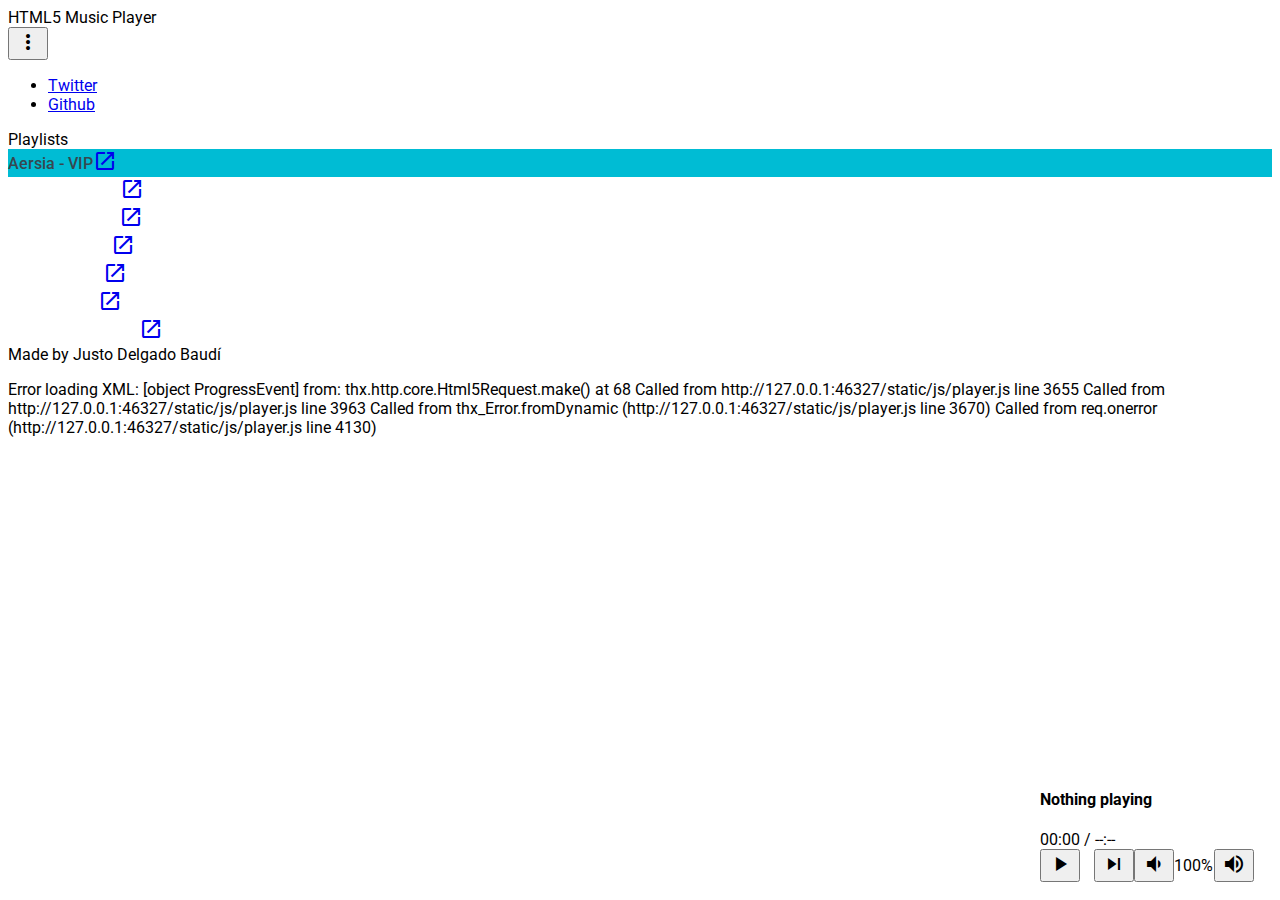
<file: index.html>
<!doctype html>
<!--
  Material Design Lite
  Copyright 2015 Google Inc. All rights reserved.

  Licensed under the Apache License, Version 2.0 (the "License");
  you may not use this file except in compliance with the License.
  You may obtain a copy of the License at

      https://www.apache.org/licenses/LICENSE-2.0

  Unless required by applicable law or agreed to in writing, software
  distributed under the License is distributed on an "AS IS" BASIS,
  WITHOUT WARRANTIES OR CONDITIONS OF ANY KIND, either express or implied.
  See the License for the specific language governing permissions and
  limitations under the License
-->
<html lang="en">
  <head>
    <meta charset="utf-8">
    <meta http-equiv="X-UA-Compatible" content="IE=edge">
    <meta name="description" content="HTML5 music player.">
    <meta name="viewport" content="width=device-width, initial-scale=1">
    <title>HTML5 Music Player</title>

    <!-- Add to homescreen for Chrome on Android -->
    <meta name="mobile-web-app-capable" content="yes">
    <link rel="icon" sizes="192x192" href="static/images/android-desktop.png">

    <!-- Add to homescreen for Safari on iOS -->
    <meta name="apple-mobile-web-app-capable" content="yes">
    <meta name="apple-mobile-web-app-status-bar-style" content="black">
    <meta name="apple-mobile-web-app-title" content="HTML5 Music Player">
    <link rel="apple-touch-icon-precomposed" href="static/images/ios-desktop.png">

    <!-- Tile icon for Win8 (144x144 + tile color) -->
    <meta name="msapplication-TileImage" content="static/images/touch/ms-touch-icon-144x144-precomposed.png">
    <meta name="msapplication-TileColor" content="#3372DF">

    <link rel="shortcut icon" href="static/images/favicon.png">

    <link rel="stylesheet" href="https://fonts.googleapis.com/css?family=Roboto:regular,bold,italic,thin,light,bolditalic,black,medium&amp;lang=en">
    <link rel="stylesheet" href="https://fonts.googleapis.com/icon?family=Material+Icons">
    <link rel="stylesheet" href="https://code.getmdl.io/1.1.1/material.blue_grey-indigo.min.css"> 
    <link rel="stylesheet" href="static/css/styles.css">
  </head>
  <body>
	<div id="root"></div>
    <script src="https://code.getmdl.io/1.1.1/material.min.js"></script>
    <script src="static/js/zenscroll-min.js"></script>
    <script src="static/js/player.js"></script>
  </body>

</html>
</file>
<file: static/css/styles.css>
/**
 * Copyright 2015 Google Inc. All Rights Reserved.
 *
 * Licensed under the Apache License, Version 2.0 (the "License");
 * you may not use this file except in compliance with the License.
 * You may obtain a copy of the License at
 *
 *      http://www.apache.org/licenses/LICENSE-2.0
 *
 * Unless required by applicable law or agreed to in writing, software
 * distributed under the License is distributed on an "AS IS" BASIS,
 * WITHOUT WARRANTIES OR CONDITIONS OF ANY KIND, either express or implied.
 * See the License for the specific language governing permissions and
 * limitations under the License.
 */

html, body {
  font-family: 'Roboto', 'Helvetica', sans-serif;
}
.demo-layout .demo-header .mdl-textfield {
  padding: 0px;
  margin-top: 41px;
}
.demo-layout .demo-header .mdl-textfield .mdl-textfield__expandable-holder {
  bottom: 19px;
}
.demo-layout .mdl-layout__header .mdl-layout__drawer-button {
  color: rgba(0, 0, 0, 0.54);
}
.mdl-layout__drawer .avatar {
  margin-bottom: 16px;
}

.demo-drawer {
  border: none;
}

/* iOS Safari specific workaround */
.demo-drawer .mdl-menu__container {
  z-index: -1;
}
.demo-drawer .demo-navigation {
  z-index: -2;
}
/* END iOS Safari specific workaround */
.demo-drawer .mdl-menu .mdl-menu__item {
  display: -webkit-flex;
  display: -ms-flexbox;
  display: flex;
  -webkit-align-items: center;
      -ms-flex-align: center;
          align-items: center;
}
.demo-drawer-header {
  box-sizing: border-box;
  display: -webkit-flex;
  display: -ms-flexbox;
  display: flex;
  -webkit-flex-direction: column;
      -ms-flex-direction: column;
          flex-direction: column;
  -webkit-justify-content: flex-end;
      -ms-flex-pack: end;
          justify-content: flex-end;
  padding: 16px;
  height: 151px;
}

.demo-navigation {
  -webkit-flex-grow: 1;
      -ms-flex-positive: 1;
          flex-grow: 1;
}

.demo-navigation a {
	cursor: pointer;
}

.demo-layout .demo-navigation .mdl-navigation__link {
  display: -webkit-flex !important;
  display: -ms-flexbox !important;
  display: flex !important;
  -webkit-flex-direction: row;
      -ms-flex-direction: row;
          flex-direction: row;
  -webkit-align-items: center;
      -ms-flex-align: center;
          align-items: center;
  color: rgba(255, 255, 255, 0.56);
  font-weight: 500;
  cursor: pointer;
}
.demo-layout .demo-navigation .mdl-navigation__link:hover {
  background-color: rgba(255, 255, 255, 0.56);
  color: #37474F;
}
.demo-layout .demo-navigation .mdl-navigation__link.active {
  background-color: #00BCD4;
  color: #37474F;
}

.demo-content {
  max-width: 1080px;
}

.demo-list li:hover {
	background-color: rgba(200, 200, 200, 0.56);
	cursor: pointer;
}

.demo-list li:active {
	background-color: rgba(255, 200, 200, 0.56);
}

.demo-list li.active {
	background-color: rgba(200, 200, 255, 0.56);
}

.mdl-card__title {
  display: flex;
  box-sizing:border-box;
  align-items: center;
}

.mdl-card__actions {
  display: flex;
  box-sizing:border-box;
  align-items: center;
}
.mdl-card__actions > .mdl-button--icon {
  margin-right: 3px;
  margin-left: 3px;
}



@media screen and (min-width:1025px) {
	.controls {
		position:absolute;
		bottom:2%;
		right:2%;
		z-index:1;
	}
}

@media screen and (max-width:1024px) {
	.controls {
		position:relative;
		width:100%;
		min-height: 220px;
		z-index:1;
	}
}

.controls .play-skip-buttons {
	flex: 2 1 auto;
}

.controls .play-button {
	margin-right: 14px;
}

.controls .volume-buttons {
	display: flex;
	align-items: center;
}

.controls .volume-txt {
	min-width:40px;
}

.mdl-progress {
	width: 100%;
}

#player {
	width:98%;
}
</file>
